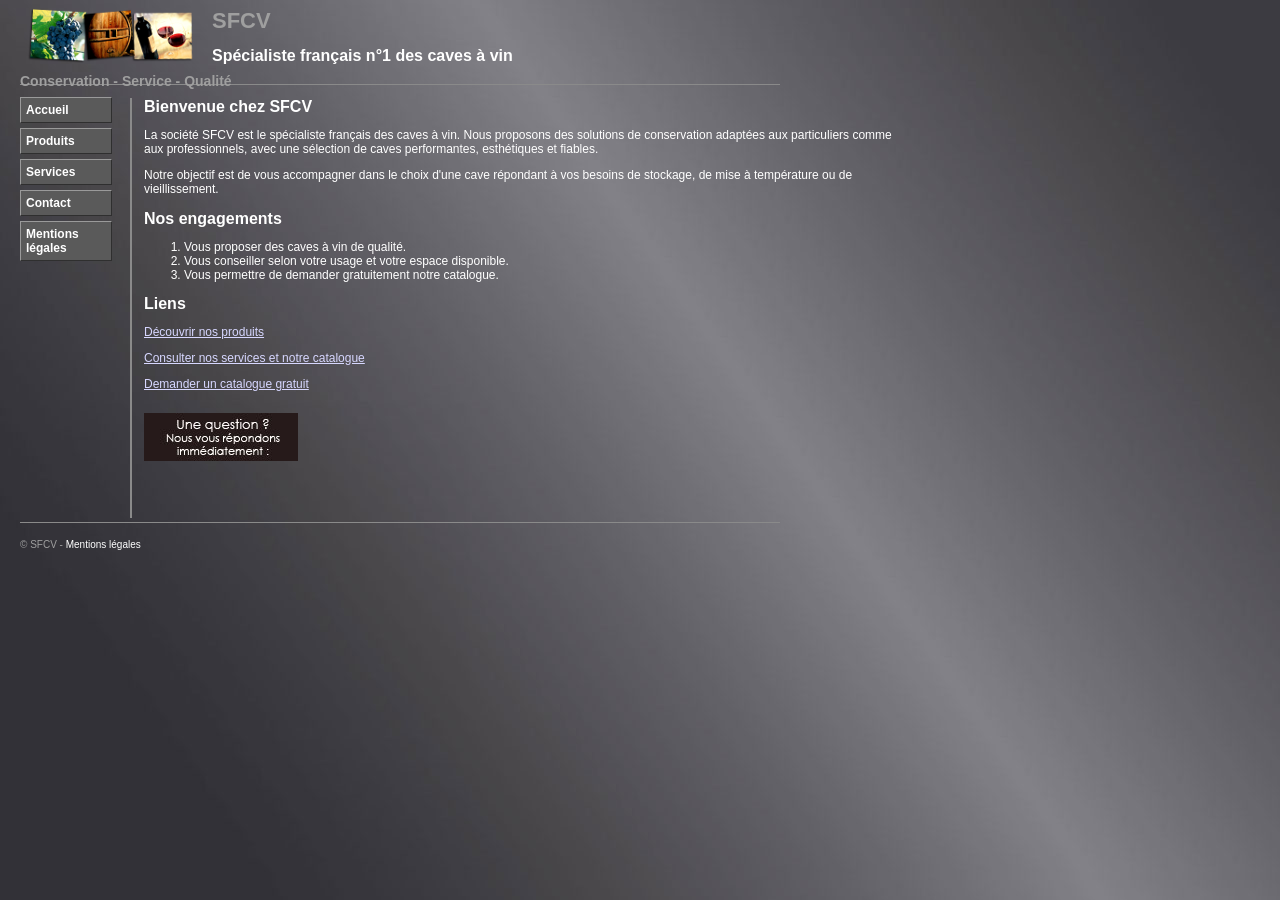
<file: index.html>
<!DOCTYPE html>
<html lang="fr">
<head>
    <meta charset="UTF-8">
    <title>SFCV : Spécialiste Français n°1 des Caves à Vin</title>
    <link rel="stylesheet" href="stylesheet.css" type="text/css">
</head>
<body>

    <div id="entete">
        <img src="images/logo.png" alt="Logo SFCV">
        <h1>SFCV</h1>
        <h2>Spécialiste français n°1 des caves à vin</h2>
        <h3>Conservation - Service - Qualité</h3>
    </div>

    <hr>

    <div id="menu">
        <ul>
            <li><a href="index.html">Accueil</a></li>
            <li><a href="produits.html">Produits</a></li>
            <li><a href="services.html">Services</a></li>
            <li><a href="contact.html">Contact</a></li>
            <li><a href="mentions.html">Mentions légales</a></li>
        </ul>
    </div>

    <div id="bloc">
        
        <h2>Bienvenue chez SFCV</h2>
        <p>
            La société SFCV est le spécialiste français des caves à vin. Nous proposons des solutions
            de conservation adaptées aux particuliers comme aux professionnels, avec une sélection
            de caves performantes, esthétiques et fiables.
        </p>
        <p>
            Notre objectif est de vous accompagner dans le choix d'une cave répondant à vos besoins
            de stockage, de mise à température ou de vieillissement.
        </p>

        <h2>Nos engagements</h2>
        <ol>
            <li>Vous proposer des caves à vin de qualité.</li>
            <li>Vous conseiller selon votre usage et votre espace disponible.</li>
            <li>Vous permettre de demander gratuitement notre catalogue.</li>
        </ol>

        <h2>Liens</h2>
        <p><a href="produits.html">Découvrir nos produits</a></p>
        <p><a href="services.html">Consulter nos services et notre catalogue</a></p>
        <p><a href="contact.html">Demander un catalogue gratuit</a></p>
       <br>
        <img src="images/txt_main.jpg" alt="Une question ? Nous vous répondons">

    </div> 
    
    
    <hr>

    <div id="pied">
        <p>&copy; SFCV - <a href="mentions.html">Mentions légales</a></p>
    </div>

</body>
</html>
</file>
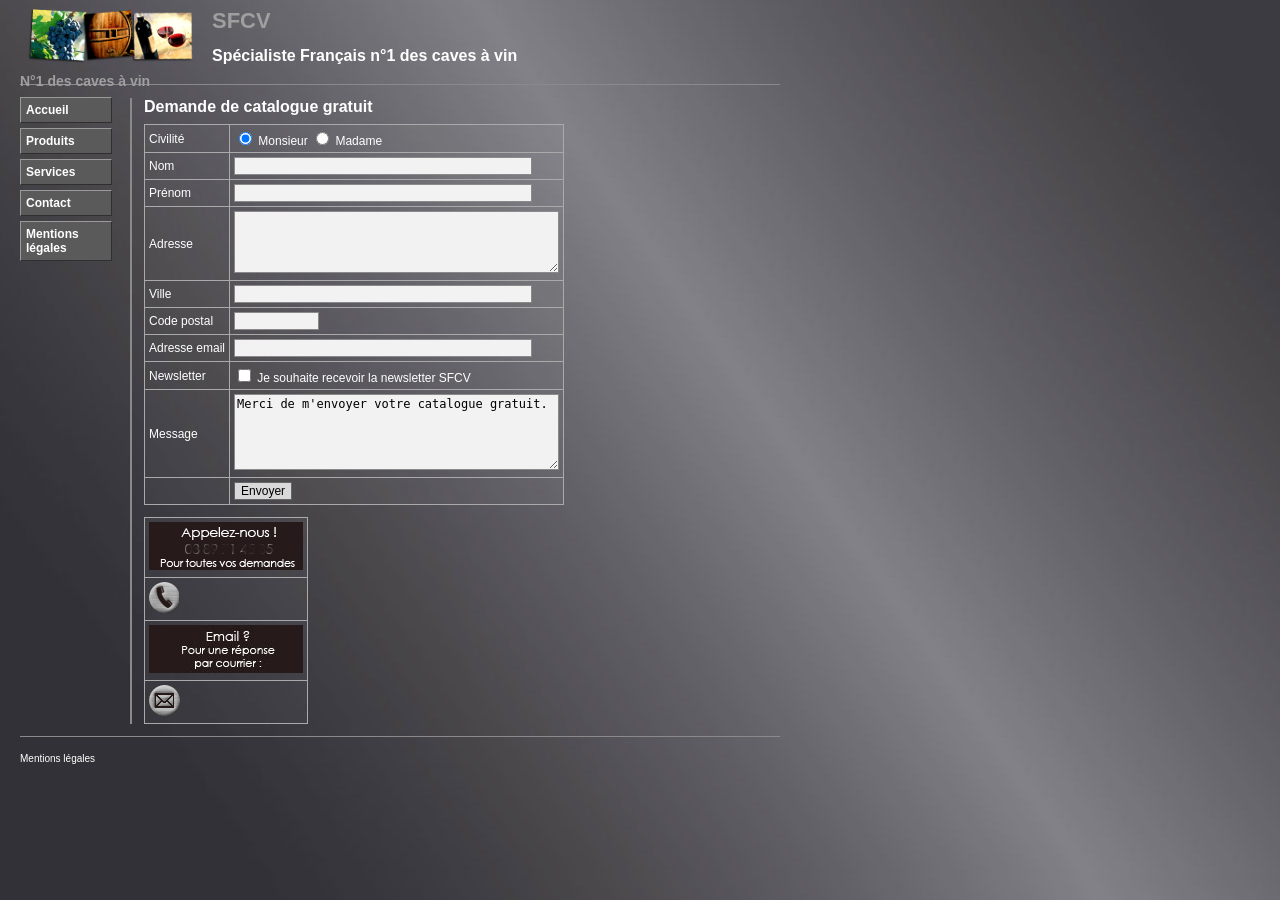
<file: contact.html>
<!DOCTYPE html>
<html lang="fr">
<head>
    <meta charset="utf-8">
    <title>SFCV : Contact</title>
    <link rel="stylesheet" href="stylesheet.css" type="text/css">
</head>
<body>

    <div id="entete">
        <img src="images/logo.png" alt="Logo SFCV">
        <h1>SFCV</h1>
        <h2>Spécialiste Français n°1 des caves à vin</h2>
        <h3>N°1 des caves à vin</h3>
    </div>

    <hr>

    <div id="menu">
        <ul>
            <li><a href="index.html">Accueil</a></li>
            <li><a href="produits.html">Produits</a></li>
            <li><a href="services.html">Services</a></li>
            <li><a href="contact.html">Contact</a></li>
            <li><a href="mentions.html">Mentions légales</a></li>
        </ul>
    </div>

    <div id="bloc">
        <h2>Demande de catalogue gratuit</h2>

        <form action="mailto:contact@sfcv.com" method="post" enctype="text/plain" name="demande" id="demande">
            <table>
                <tr>
                    <td>Civilité</td>
                    <td>
                        <label><input type="radio" name="civilite" id="civilite_m" value="1" checked> Monsieur</label>
                        <label><input type="radio" name="civilite" id="civilite_mm" value="2"> Madame</label>
                    </td>
                </tr>
                <tr>
                    <td><label for="nom">Nom</label></td>
                    <td><input type="text" name="nom" id="nom" value="" size="40"></td>
                </tr>
                <tr>
                    <td><label for="prenom">Prénom</label></td>
                    <td><input type="text" name="prenom" id="prenom" value="" size="40"></td>
                </tr>
                <tr>
                    <td><label for="adresse">Adresse</label></td>
                    <td><textarea name="adresse" id="adresse" rows="4" cols="42"></textarea></td>
                </tr>
                <tr>
                    <td><label for="ville">Ville</label></td>
                    <td><input type="text" name="ville" id="ville" value="" size="40"></td>
                </tr>
                <tr>
                    <td><label for="codepostal">Code postal</label></td>
                    <td><input type="text" name="codepostal" id="codepostal" value="" size="10"></td>
                </tr>
                <tr>
                    <td><label for="email">Adresse email</label></td>
                    <td><input type="email" name="email" id="email" value="" size="40"></td>
                </tr>
                <tr>
                    <td>Newsletter</td>
                    <td>
                        <label><input type="checkbox" name="newslettre" id="newslettre" value="oui"> Je souhaite recevoir la newsletter SFCV</label>
                    </td>
                </tr>
                <tr>
                    <td>Message</td>
                    <td><textarea name="message" id="message" rows="5" cols="42">Merci de m'envoyer votre catalogue gratuit.</textarea></td>
                </tr>
                <tr>
                    <td></td>
                    <td><input type="submit" name="action" id="action" value="Envoyer"></td>
                </tr>
            </table>
        </form>

        <div id="contact">
            <div id="bloc_contact">
                <table>
                    <tr>
                        <td><img src="images/txt_call.jpg" alt="Appelez-nous"></td>
                    </tr>
                    <tr>
                        <td><a href="tel:0387145635"><img src="images/bouton_call_off.gif" alt="Téléphone"></a></td>
                    </tr>
                    <tr>
                        <td><img src="images/txt_email.jpg" alt="Email"></td>
                    </tr>
                    <tr>
                        <td><a href="mailto:contact@sfcv.com"><img src="images/bouton_email_off.gif" alt="Email"></a></td>
                    </tr>
                </table>
            </div>
        </div>
    </div>

    <hr>

    <div id="pied">
        <p><a class="backlink" href="mentions.html">Mentions légales</a></p>
    </div>

</body>
</html>
</file>
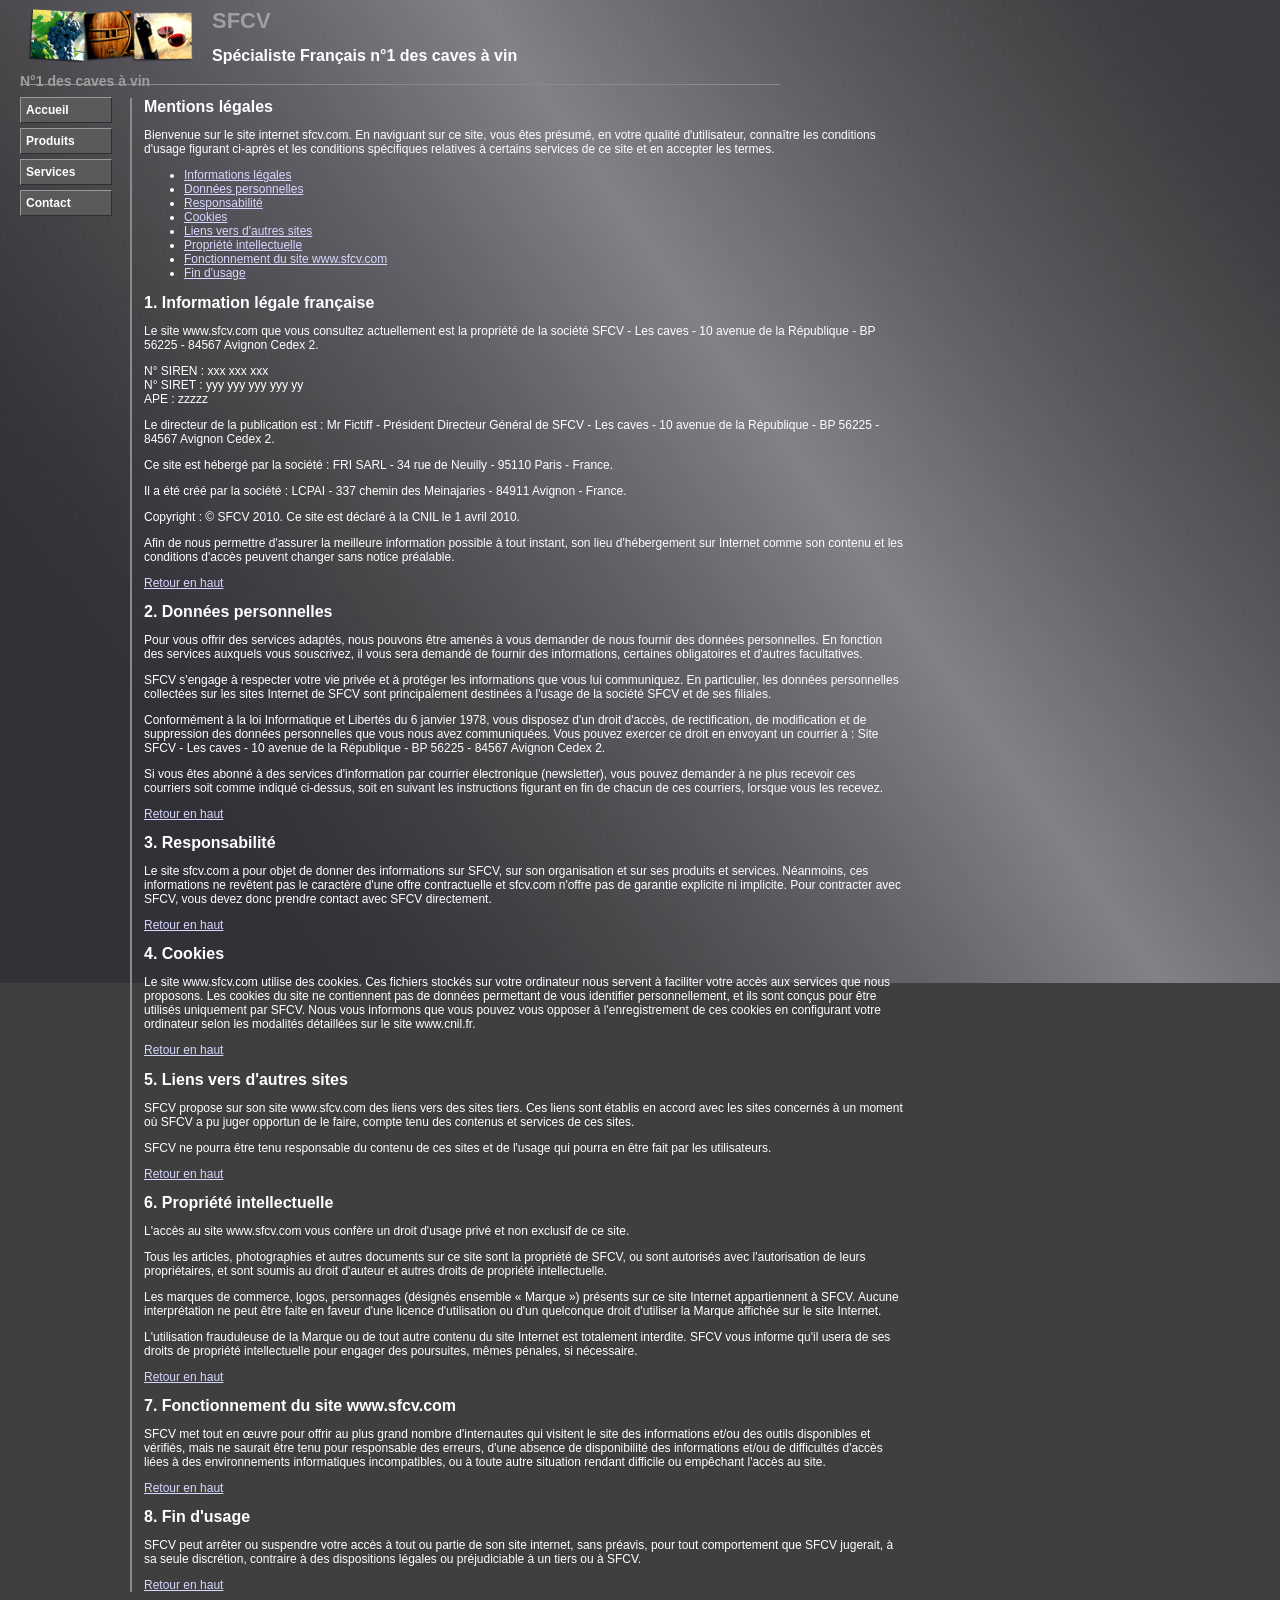
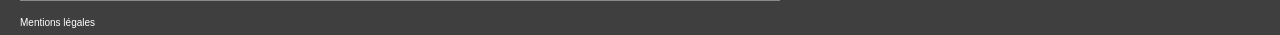
<file: mentions.html>
<!DOCTYPE html>
<html lang="fr">
<head>
  <meta charset="utf-8">
  <meta name="viewport" content="width=device-width, initial-scale=1.0">
  <title>SFCV : Mentions légales</title>
  <link rel="stylesheet" href="stylesheet.css" type="text/css">
</head>
<body>
<header id="top">
  <img class="logo" src="images/logo.png" alt="Logo SFCV">
  <h1>SFCV</h1>
  <h2>Spécialiste Français n°1 des caves à vin</h2>
  <h3>N°1 des caves à vin</h3>
</header>
<hr>
<nav>
  <ul>
    <li><a href="index.html">Accueil</a></li>
    <li><a href="produits.html">Produits</a></li>
    <li><a href="services.html">Services</a></li>
    <li><a href="contact.html">Contact</a></li>
  </ul>
</nav>
<article>
  <a id="haut"></a>
  <h2>Mentions légales</h2>
  <p>Bienvenue sur le site internet sfcv.com. En naviguant sur ce site, vous êtes présumé, en votre qualité d'utilisateur, connaître les conditions d'usage figurant ci-après et les conditions spécifiques relatives à certains services de ce site et en accepter les termes.</p>
  <ul class="anchors">
    <li><a href="#info">Informations légales</a></li>
    <li><a href="#donnees">Données personnelles</a></li>
    <li><a href="#responsabilite">Responsabilité</a></li>
    <li><a href="#cookies">Cookies</a></li>
    <li><a href="#liens">Liens vers d'autres sites</a></li>
    <li><a href="#propriete">Propriété intellectuelle</a></li>
    <li><a href="#fonctionnement">Fonctionnement du site www.sfcv.com</a></li>
    <li><a href="#fin">Fin d'usage</a></li>
  </ul>

  <h2 id="info">1. Information légale française</h2>
  <p>Le site www.sfcv.com que vous consultez actuellement est la propriété de la société SFCV - Les caves - 10 avenue de la République - BP 56225 - 84567 Avignon Cedex 2.</p>
  <p>N° SIREN : xxx xxx xxx<br>N° SIRET : yyy yyy yyy yyy yy<br>APE : zzzzz</p>
  <p>Le directeur de la publication est : Mr Fictiff - Président Directeur Général de SFCV - Les caves - 10 avenue de la République - BP 56225 - 84567 Avignon Cedex 2.</p>
  <p>Ce site est hébergé par la société : FRI SARL - 34 rue de Neuilly - 95110 Paris - France.</p>
  <p>Il a été créé par la société : LCPAI - 337 chemin des Meinajaries - 84911 Avignon - France.</p>
  <p>Copyright : © SFCV 2010. Ce site est déclaré à la CNIL le 1 avril 2010.</p>
  <p>Afin de nous permettre d'assurer la meilleure information possible à tout instant, son lieu d'hébergement sur Internet comme son contenu et les conditions d'accès peuvent changer sans notice préalable.</p>
  <p><a href="#haut">Retour en haut</a></p>

  <h2 id="donnees">2. Données personnelles</h2>
  <p>Pour vous offrir des services adaptés, nous pouvons être amenés à vous demander de nous fournir des données personnelles. En fonction des services auxquels vous souscrivez, il vous sera demandé de fournir des informations, certaines obligatoires et d'autres facultatives.</p>
  <p>SFCV s'engage à respecter votre vie privée et à protéger les informations que vous lui communiquez. En particulier, les données personnelles collectées sur les sites Internet de SFCV sont principalement destinées à l'usage de la société SFCV et de ses filiales.</p>
  <p>Conformément à la loi Informatique et Libertés du 6 janvier 1978, vous disposez d'un droit d'accès, de rectification, de modification et de suppression des données personnelles que vous nous avez communiquées. Vous pouvez exercer ce droit en envoyant un courrier à : Site SFCV - Les caves - 10 avenue de la République - BP 56225 - 84567 Avignon Cedex 2.</p>
  <p>Si vous êtes abonné à des services d'information par courrier électronique (newsletter), vous pouvez demander à ne plus recevoir ces courriers soit comme indiqué ci-dessus, soit en suivant les instructions figurant en fin de chacun de ces courriers, lorsque vous les recevez.</p>
  <p><a href="#haut">Retour en haut</a></p>

  <h2 id="responsabilite">3. Responsabilité</h2>
  <p>Le site sfcv.com a pour objet de donner des informations sur SFCV, sur son organisation et sur ses produits et services. Néanmoins, ces informations ne revêtent pas le caractère d'une offre contractuelle et sfcv.com n'offre pas de garantie explicite ni implicite. Pour contracter avec SFCV, vous devez donc prendre contact avec SFCV directement.</p>
  <p><a href="#haut">Retour en haut</a></p>

  <h2 id="cookies">4. Cookies</h2>
  <p>Le site www.sfcv.com utilise des cookies. Ces fichiers stockés sur votre ordinateur nous servent à faciliter votre accès aux services que nous proposons. Les cookies du site ne contiennent pas de données permettant de vous identifier personnellement, et ils sont conçus pour être utilisés uniquement par SFCV. Nous vous informons que vous pouvez vous opposer à l'enregistrement de ces cookies en configurant votre ordinateur selon les modalités détaillées sur le site www.cnil.fr.</p>
  <p><a href="#haut">Retour en haut</a></p>

  <h2 id="liens">5. Liens vers d'autres sites</h2>
  <p>SFCV propose sur son site www.sfcv.com des liens vers des sites tiers. Ces liens sont établis en accord avec les sites concernés à un moment où SFCV a pu juger opportun de le faire, compte tenu des contenus et services de ces sites.</p>
  <p>SFCV ne pourra être tenu responsable du contenu de ces sites et de l'usage qui pourra en être fait par les utilisateurs.</p>
  <p><a href="#haut">Retour en haut</a></p>

  <h2 id="propriete">6. Propriété intellectuelle</h2>
  <p>L'accès au site www.sfcv.com vous confère un droit d'usage privé et non exclusif de ce site.</p>
  <p>Tous les articles, photographies et autres documents sur ce site sont la propriété de SFCV, ou sont autorisés avec l'autorisation de leurs propriétaires, et sont soumis au droit d'auteur et autres droits de propriété intellectuelle.</p>
  <p>Les marques de commerce, logos, personnages (désignés ensemble « Marque ») présents sur ce site Internet appartiennent à SFCV. Aucune interprétation ne peut être faite en faveur d'une licence d'utilisation ou d'un quelconque droit d'utiliser la Marque affichée sur le site Internet.</p>
  <p>L'utilisation frauduleuse de la Marque ou de tout autre contenu du site Internet est totalement interdite. SFCV vous informe qu'il usera de ses droits de propriété intellectuelle pour engager des poursuites, mêmes pénales, si nécessaire.</p>
  <p><a href="#haut">Retour en haut</a></p>

  <h2 id="fonctionnement">7. Fonctionnement du site www.sfcv.com</h2>
  <p>SFCV met tout en œuvre pour offrir au plus grand nombre d'internautes qui visitent le site des informations et/ou des outils disponibles et vérifiés, mais ne saurait être tenu pour responsable des erreurs, d'une absence de disponibilité des informations et/ou de difficultés d'accès liées à des environnements informatiques incompatibles, ou à toute autre situation rendant difficile ou empêchant l'accès au site.</p>
  <p><a href="#haut">Retour en haut</a></p>

  <h2 id="fin">8. Fin d'usage</h2>
  <p>SFCV peut arrêter ou suspendre votre accès à tout ou partie de son site internet, sans préavis, pour tout comportement que SFCV jugerait, à sa seule discrétion, contraire à des dispositions légales ou préjudiciable à un tiers ou à SFCV.</p>
  <p><a href="#haut">Retour en haut</a></p>
</article>
<hr>
<footer>
  <p><a class="backlink" href="mentions.html">Mentions légales</a></p>
</footer>
</body>
</html>
</file>
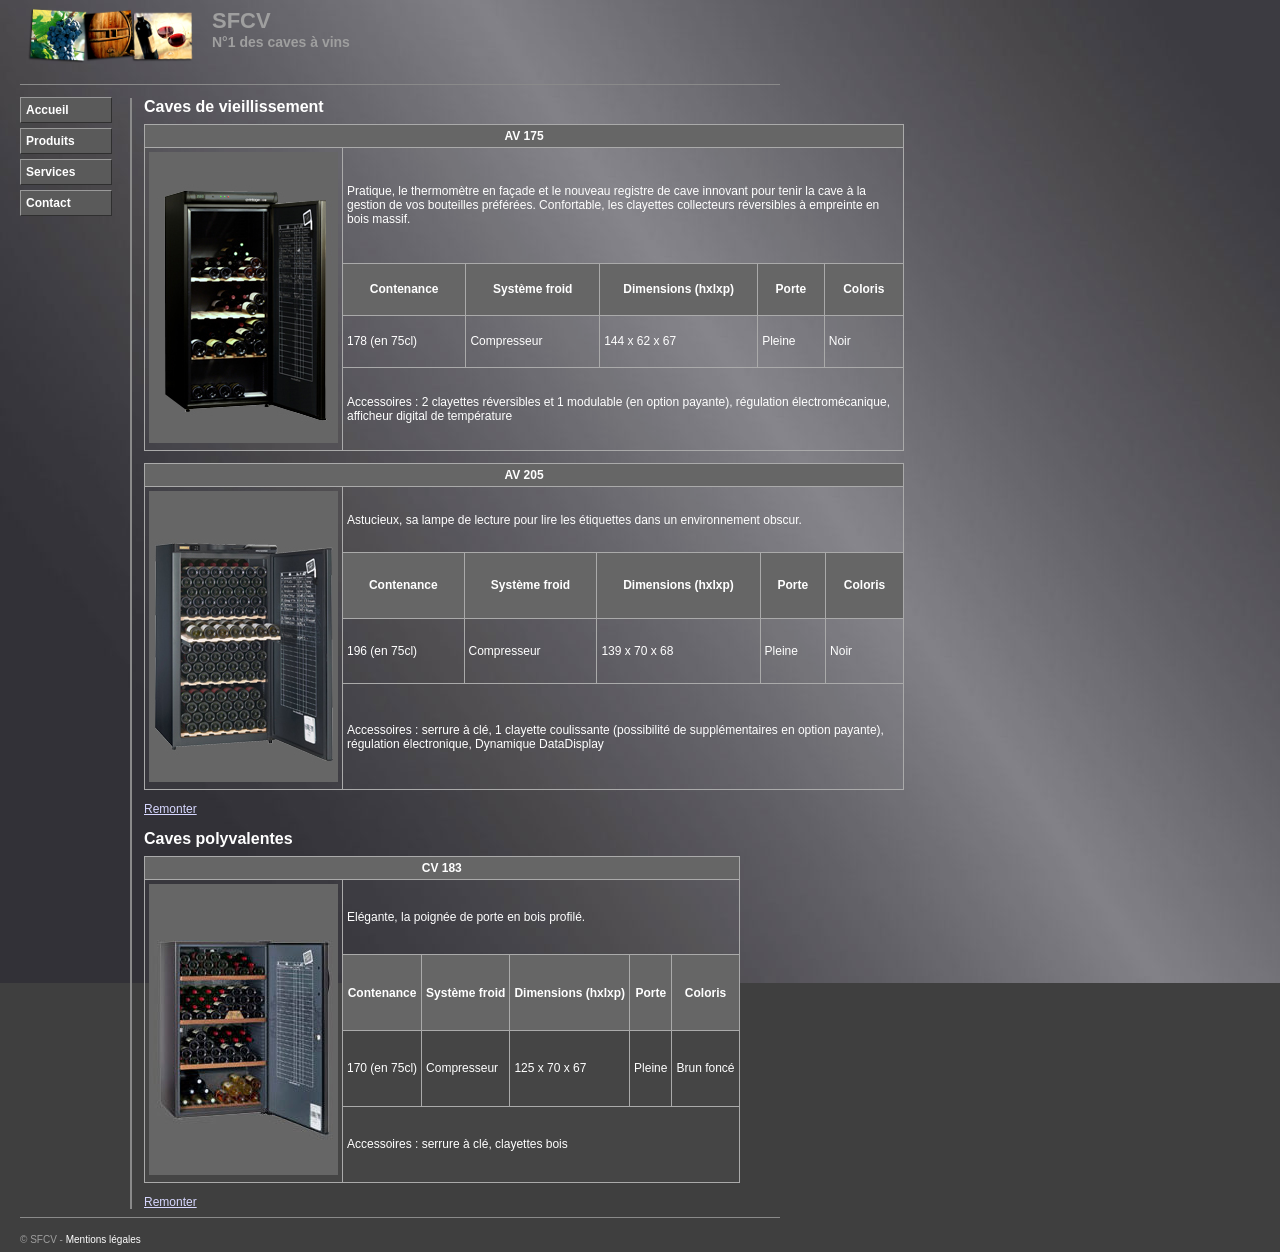
<file: produits.html>
<!DOCTYPE HTML>
<html lang="fr">
<head>
    <meta charset="UTF-8" />
    <title>SFCV : les caves à vin</title>
    <link rel="stylesheet" href="stylesheet.css" type="text/css">
</head>
<body>

    <div id="entete">
        <img src="images/logo.png" alt="Logo SFCV">
        <h1>SFCV</h1>
        <h3>N°1 des caves à vins</h3>
    </div>

    <hr>

    <div id="menu">
        <ul>
            <li><a href="index.html">Accueil</a></li>
            <li><a href="produits.html">Produits</a></li>
            <li><a href="services.html">Services</a></li>
            <li><a href="contact.html">Contact</a></li>
        </ul>
    </div>

    <div id="bloc">

        <a id="haut"></a>

        <h2>Caves de vieillissement</h2>

        <table>
            <tr>
                <th colspan="6">AV 175</th>
            </tr>
            <tr>
                <td rowspan="4">
                    <img src="images/AV175.jpg" alt="Cave à vin AV175">
                </td>
                <td colspan="5">
                    Pratique, le thermomètre en façade et le nouveau registre de cave innovant
                    pour tenir la cave à la gestion de vos bouteilles préférées.
                    Confortable, les clayettes collecteurs réversibles à empreinte en bois massif.
                </td>
            </tr>
            <tr>
                <th>Contenance</th>
                <th>Système froid</th>
                <th>Dimensions (hxlxp)</th>
                <th>Porte</th>
                <th>Coloris</th>
            </tr>
            <tr>
                <td>178 (en 75cl)</td>
                <td>Compresseur</td>
                <td>144 x 62 x 67</td>
                <td>Pleine</td>
                <td>Noir</td>
            </tr>
            <tr>
                <td colspan="5">
                    Accessoires : 2 clayettes réversibles et 1 modulable (en option payante),
                    régulation électromécanique, afficheur digital de température
                </td>
            </tr>
        </table>

        <table>
            <tr>
                <th colspan="6">AV 205</th>
            </tr>
            <tr>
                <td rowspan="4">
                    <img src="images/AV205.jpg" alt="Cave à vin AV205">
                </td>
                <td colspan="5">
                    Astucieux, sa lampe de lecture pour lire les étiquettes dans un environnement obscur.
                </td>
            </tr>
            <tr>
                <th>Contenance</th>
                <th>Système froid</th>
                <th>Dimensions (hxlxp)</th>
                <th>Porte</th>
                <th>Coloris</th>
            </tr>
            <tr>
                <td>196 (en 75cl)</td>
                <td>Compresseur</td>
                <td>139 x 70 x 68</td>
                <td>Pleine</td>
                <td>Noir</td>
            </tr>
            <tr>
                <td colspan="5">
                    Accessoires : serrure à clé, 1 clayette coulissante
                    (possibilité de supplémentaires en option payante),
                    régulation électronique, Dynamique DataDisplay
                </td>
            </tr>
        </table>

        <p><a href="#haut">Remonter</a></p>

        <h2>Caves polyvalentes</h2>

        <table>
            <tr>
                <th colspan="6">CV 183</th>
            </tr>
            <tr>
                <td rowspan="4">
                    <img src="images/CV183.jpg" alt="Cave à vin CV183">
                </td>
                <td colspan="5">
                    Elégante, la poignée de porte en bois profilé.
                </td>
            </tr>
            <tr>
                <th>Contenance</th>
                <th>Système froid</th>
                <th>Dimensions (hxlxp)</th>
                <th>Porte</th>
                <th>Coloris</th>
            </tr>
            <tr>
                <td>170 (en 75cl)</td>
                <td>Compresseur</td>
                <td>125 x 70 x 67</td>
                <td>Pleine</td>
                <td>Brun foncé</td>
            </tr>
            <tr>
                <td colspan="5">
                    Accessoires : serrure à clé, clayettes bois
                </td>
            </tr>
        </table>

        <p><a href="#haut">Remonter</a></p>

    </div>

    <hr>

    <div id="pied">
        <p>&copy; SFCV - <a href="mentions.html">Mentions légales</a></p>
    </div>

</body>
</html>
</file>
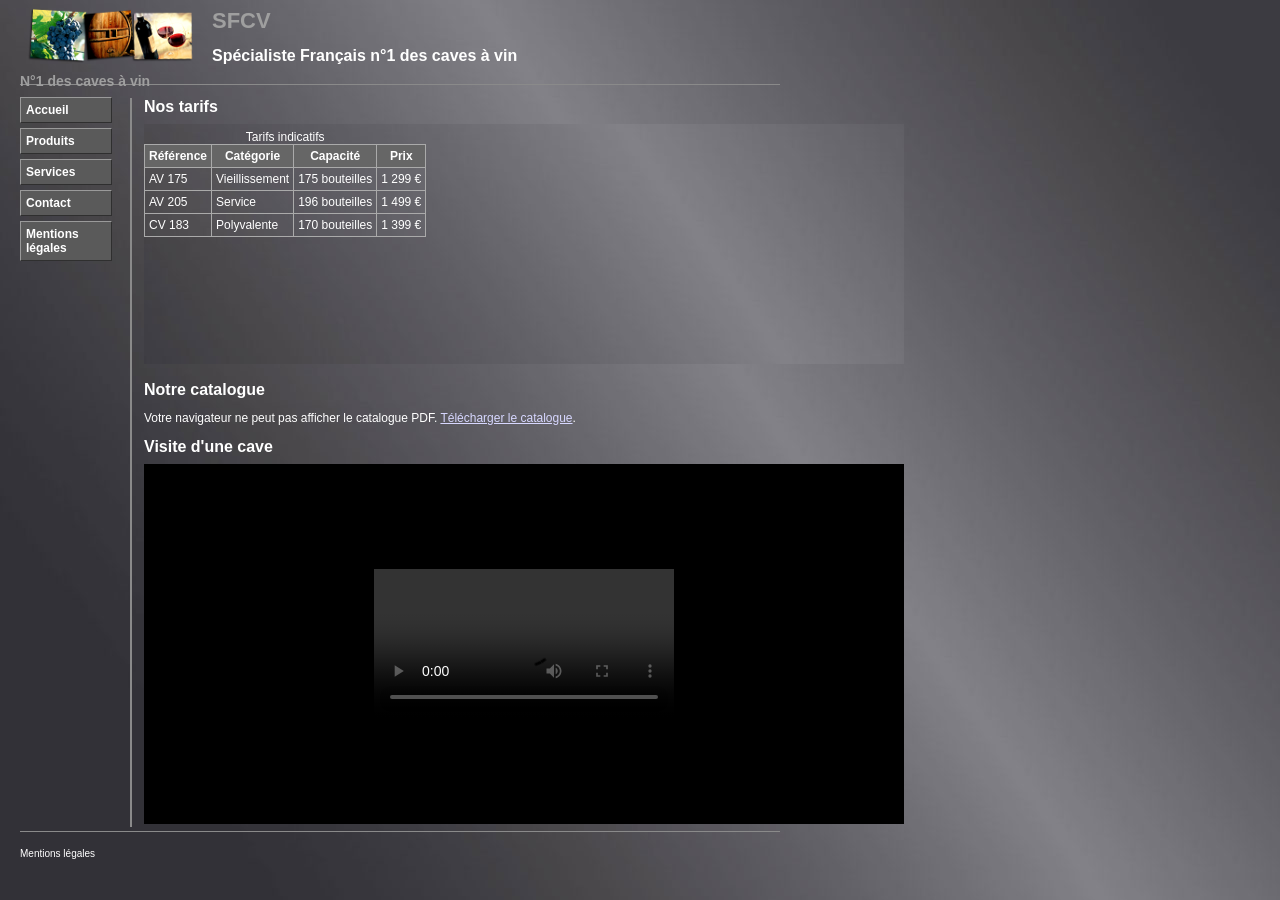
<file: services.html>
<!DOCTYPE html>
<html lang="fr">
<head>
    <meta charset="utf-8">
    <title>SFCV : les services</title>
    <link rel="stylesheet" href="stylesheet.css" type="text/css">
</head>
<body>

    <div id="entete">
        <img src="images/logo.png" alt="Logo SFCV">
        <h1>SFCV</h1>
        <h2>Spécialiste Français n°1 des caves à vin</h2>
        <h3>N°1 des caves à vin</h3>
    </div>

    <hr>

    <div id="menu">
        <ul>
            <li><a href="index.html">Accueil</a></li>
            <li><a href="produits.html">Produits</a></li>
            <li><a href="services.html">Services</a></li>
            <li><a href="contact.html">Contact</a></li>
            <li><a href="mentions.html">Mentions légales</a></li>
        </ul>
    </div>

    <div id="bloc">
        <h2>Nos tarifs</h2>
        <object data="tarifs.html" type="text/html" width="100%" height="240">
            <p>Votre navigateur ne peut pas afficher les tarifs intégrés. <a href="tarifs.html">Consulter la page tarifs</a>.</p>
        </object>

        <h2>Notre catalogue</h2>
        <object data="catalogue.pdf" type="application/pdf" width="100%" height="420">
            <p>Votre navigateur ne peut pas afficher le catalogue PDF. <a href="catalogue.pdf">Télécharger le catalogue</a>.</p>
        </object>

        <h2>Visite d'une cave</h2>
        <object data="visite.mp4" type="video/mp4" width="100%" height="360">
            <p>Votre navigateur ne peut pas afficher la vidéo. <a href="visite.mp4">Télécharger la vidéo</a>.</p>
        </object>
    </div>

    <hr>

    <div id="pied">
        <p><a class="backlink" href="mentions.html">Mentions légales</a></p>
    </div>

</body>
</html>
</file>
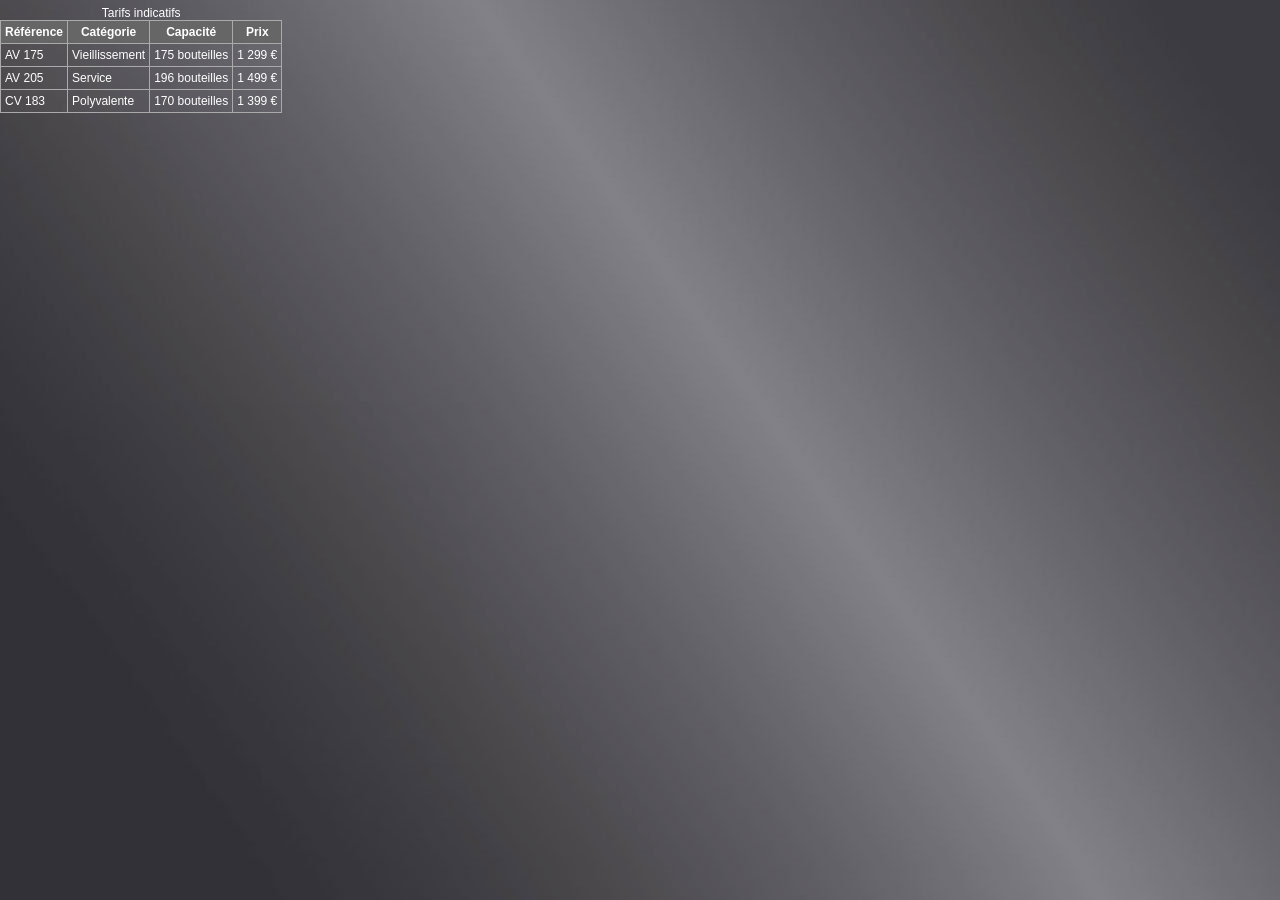
<file: tarifs.html>
<!DOCTYPE html>
<html lang="fr">
<head>
  <meta charset="utf-8">
  <meta name="viewport" content="width=device-width, initial-scale=1.0">
  <title>SFCV : tarifs</title>
  <link rel="stylesheet" href="stylesheet.css" type="text/css">
</head>
<body class="tarifs-page">
  <table class="tarifs-table">
    <caption>Tarifs indicatifs</caption>
    <tr>
      <th>Référence</th>
      <th>Catégorie</th>
      <th>Capacité</th>
      <th>Prix</th>
    </tr>
    <tr>
      <td>AV 175</td>
      <td>Vieillissement</td>
      <td>175 bouteilles</td>
      <td>1 299 €</td>
    </tr>
    <tr>
      <td>AV 205</td>
      <td>Service</td>
      <td>196 bouteilles</td>
      <td>1 499 €</td>
    </tr>
    <tr>
      <td>CV 183</td>
      <td>Polyvalente</td>
      <td>170 bouteilles</td>
      <td>1 399 €</td>
    </tr>
  </table>
</body>
</html>
</file>
<file: stylesheet.css>
/****************************************************/
/*                    STRUCTURE                      */
/****************************************************/

body
{
    margin: 0;
    padding: 0;
    font-family: Arial, Helvetica, sans-serif;
    font-size: 12px;
    color: #ffffff;
    background-color: #3f3f3f;
    background-image: url("images/fond.jpg");
    background-repeat: repeat-x;
    background-position: top left;
}

/* Compatible DIV + HTML5 */
#entete, header,
#menu, nav,
#bloc, article,
#pied, footer
{
    width: 760px;
    margin-left: 20px;
}

#entete, header
{
    height: 72px;
    padding-top: 8px;
}

#menu, nav
{
    float: left;
    width: 100px;
    min-height: 420px;
    margin-top: 8px;
}

#bloc, article
{
    margin-left: 130px;
    margin-top: 8px;
    min-height: 420px;
    padding-left: 12px;
    border-left: 2px solid #8a8a8a;
}

#pied, footer
{
    clear: both;
    height: 24px;
    line-height: 24px;
}

hr
{
    width: 760px;
    margin-left: 20px;
    margin-top: 4px;
    margin-bottom: 4px;
    border: 0;
    border-top: 1px solid #8a8a8a;
}

/****************************************************/
/*                   DECORATION                      */
/****************************************************/

h1
{
    margin: 0;
    font-size: 22px;
    color: #9f9f9f;
}

h2
{
    margin-bottom: 8px;
    font-size: 16px;
    color: #ffffff;
}

h3
{
    margin: 0;
    font-size: 14px;
    color: #9f9f9f;
}

p
{
    margin-bottom: 8px;
}

a
{
    color: #d7d7ff;
    text-decoration: underline;
}

a:hover
{
    color: #ffffff;
    text-decoration: none;
}

/****************************************************/
/*                    EN-TETE                        */
/****************************************************/

#entete img,
header img
{
    float: left;
    margin-right: 12px;
    border: 0;
}

/****************************************************/
/*              MENU FENETRES (FIX GLOBAL)           */
/****************************************************/

#menu ul,
nav ul
{
    margin: 0;
    padding: 0;
    list-style: none;
}

#menu li,
nav li
{
    width: 90px;
    margin-bottom: 5px;
    background-color: #5a5a5a;

    /* effet fenêtre */
    border-top: 1px solid #9a9a9a;
    border-left: 1px solid #9a9a9a;
    border-right: 1px solid #2f2f2f;
    border-bottom: 1px solid #2f2f2f;
}

#menu a,
nav a
{
    display: block;
    padding: 5px;
    color: #ffffff;
    text-decoration: none;
    font-weight: bold;
}

#menu a:hover,
nav a:hover
{
    background-color: #6a6a6a;
    text-decoration: underline;
}

/****************************************************/
/*                 BLOC PRINCIPAL                    */
/****************************************************/

#bloc img,
article img
{
    border: 0;
}

/****************************************************/
/*                    TABLEAUX                       */
/****************************************************/

table
{
    border-collapse: collapse;
    margin-top: 6px;
    margin-bottom: 12px;
}

th
{
    padding: 4px;
    background-color: #666666;
    border: 1px solid #aaaaaa;
}

td
{
    padding: 4px;
    border: 1px solid #aaaaaa;
    background-color: rgba(255,255,255,0.03);
}

/****************************************************/
/*                   FORMULAIRES                     */
/****************************************************/

input,
textarea
{
    font-size: 12px;
    background-color: #f2f2f2;
    border: 1px solid #8a8a8a;
}

input[type="submit"]
{
    background-color: #d9d9d9;
    border: 1px solid #666;
    cursor: pointer;
}

/****************************************************/
/*                      PIED                         */
/****************************************************/

#pied p,
footer p
{
    font-size: 10px;
    color: #9f9f9f;
}

#pied a,
footer a
{
    color: #ffffff;
    text-decoration: none;
}

#pied a:hover,
footer a:hover
{
    text-decoration: underline;
}
</file>
